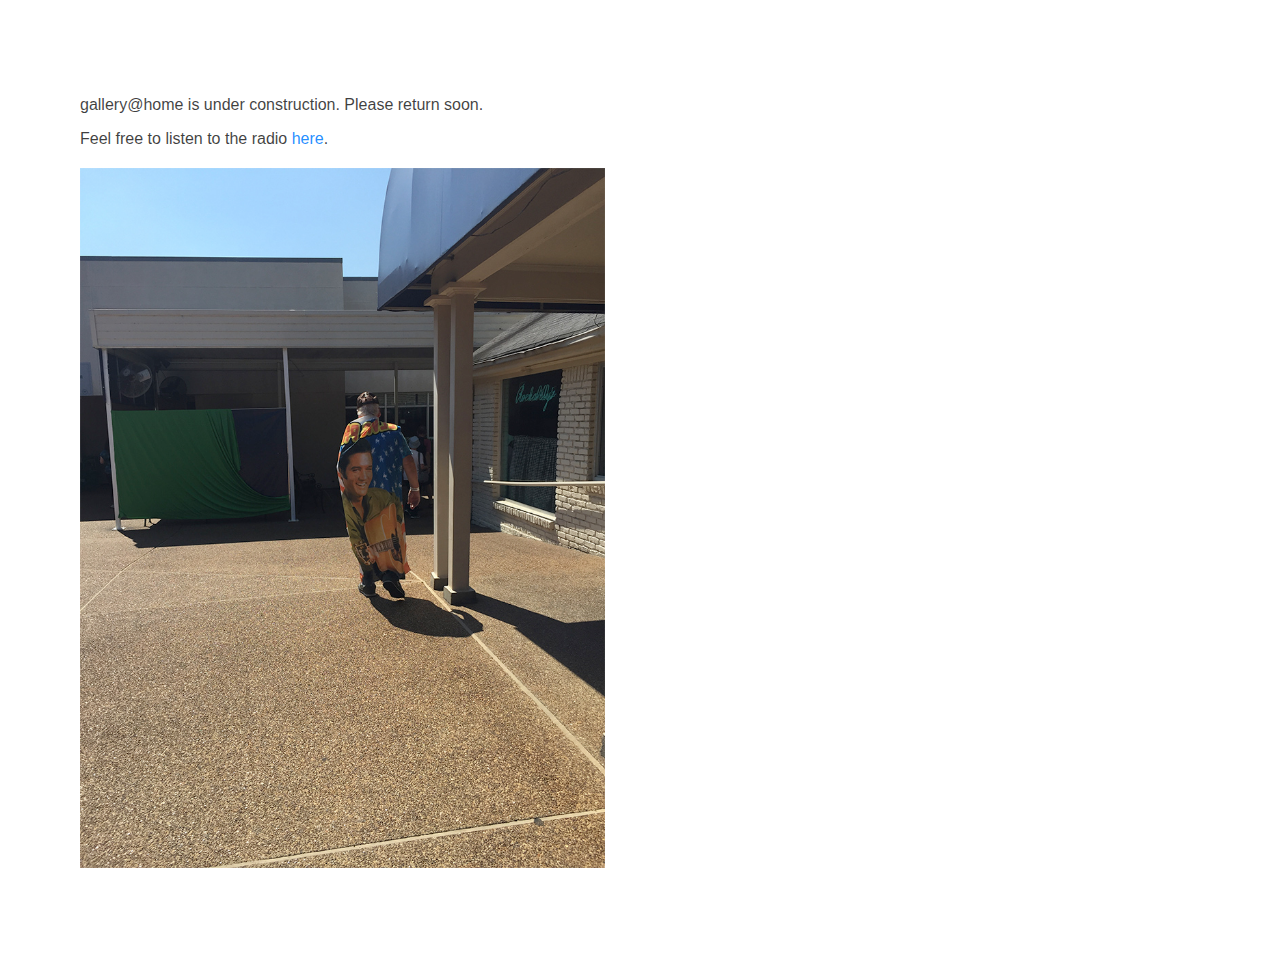
<file: index.html>
<!DOCTYPE html>
<html>
<head>
    <meta charset="utf-8"/>

    <link rel="stylesheet" href="css/main.css">
    <link rel="icon" type="image/png" href="/favicon.png?v=1.1">

    <title>gallery@home</title>

    <meta name="google-site-verification" content="38CaGx8eFDKBsqmCYxYVSeEoUIsHRKDvH1HHvOHFXsA" />
    <meta name="description" content="gallery, at, home" />
    <meta name="author" content="gallery@home">
    <meta name="keywords" content="gallery@home, online gallery, the gallery online, please help me look at art online">

    <meta property="og:title" content="gallery@home"/>
    <meta property="og:type" content="website"/>
    <meta property="og:image" content="http://www.thegallery.online/media/my_king.jpg"/>
    <meta property="og:description" content="gallery@home, you don't have to leave"/>
    <meta property="og:url" content="http://www.thegallery.online"/>

    <meta property="fb:admins" content="100000919641751"/>

    <meta name="twitter:card" content="summary" />
    <meta name="twitter:site" content="@LIMP__BISCUIT" />
    <meta name="twitter:creator" content="@LIMP__BISCUIT" />
</head>
<body>
    <!-- content -->

    <div class="splash-overlay">
      <p>gallery@home is under construction. Please return soon.</p>
      <p>Feel free to listen to the radio <a href="/radio">here</a>.</p>
      <p id="my-king"><img src="media/my_king.jpg" alt="An Image Of My King"></img></p>
    </div>

    <!-- scripts -->
    <script>
      (function(i,s,o,g,r,a,m){i['GoogleAnalyticsObject']=r;i[r]=i[r]||function(){
      (i[r].q=i[r].q||[]).push(arguments)},i[r].l=1*new Date();a=s.createElement(o),
      m=s.getElementsByTagName(o)[0];a.async=1;a.src=g;m.parentNode.insertBefore(a,m)
      })(window,document,'script','//www.google-analytics.com/analytics.js','ga');

      ga('create', 'UA-50868415-6', 'auto');
      ga('send', 'pageview');
    </script>
</body>
</html>
</file>
<file: css/main.css>
html, body {
  margin: 0;
  padding: 0;
}

body {
  width: 100%;
  height: 100%;
}

a {
  color: rgba(0, 125, 255, 0.87);
  text-decoration: none;
}
  a:hover, a:focus {
    text-decoration: underline;
    font-style: italic;
  }

.splash-overlay {
  padding: 80px;
  background-color: white; color: rgba(0, 0, 0, 0.75);
  font-family: 'Helvetica', sans-serif;
}

.splash-header {
  font-size: 32px; margin-bottom: 25px;
}

#my-king {
  margin: 20px 0px 20px 0px;
}
  #my-king img {
    height: 700px;
  }

#radio-toggle-button {
  display: inline-block; padding: 20px; cursor: pointer;
  color: rgba(0, 125, 255, 0.87);
  box-shadow: 0 10px 20px rgba(0,0,0,0.19), 0 6px 6px rgba(0,0,0,0.23);
}
  #radio-toggle-button:hover {
    text-decoration: underline;
  }
</file>
